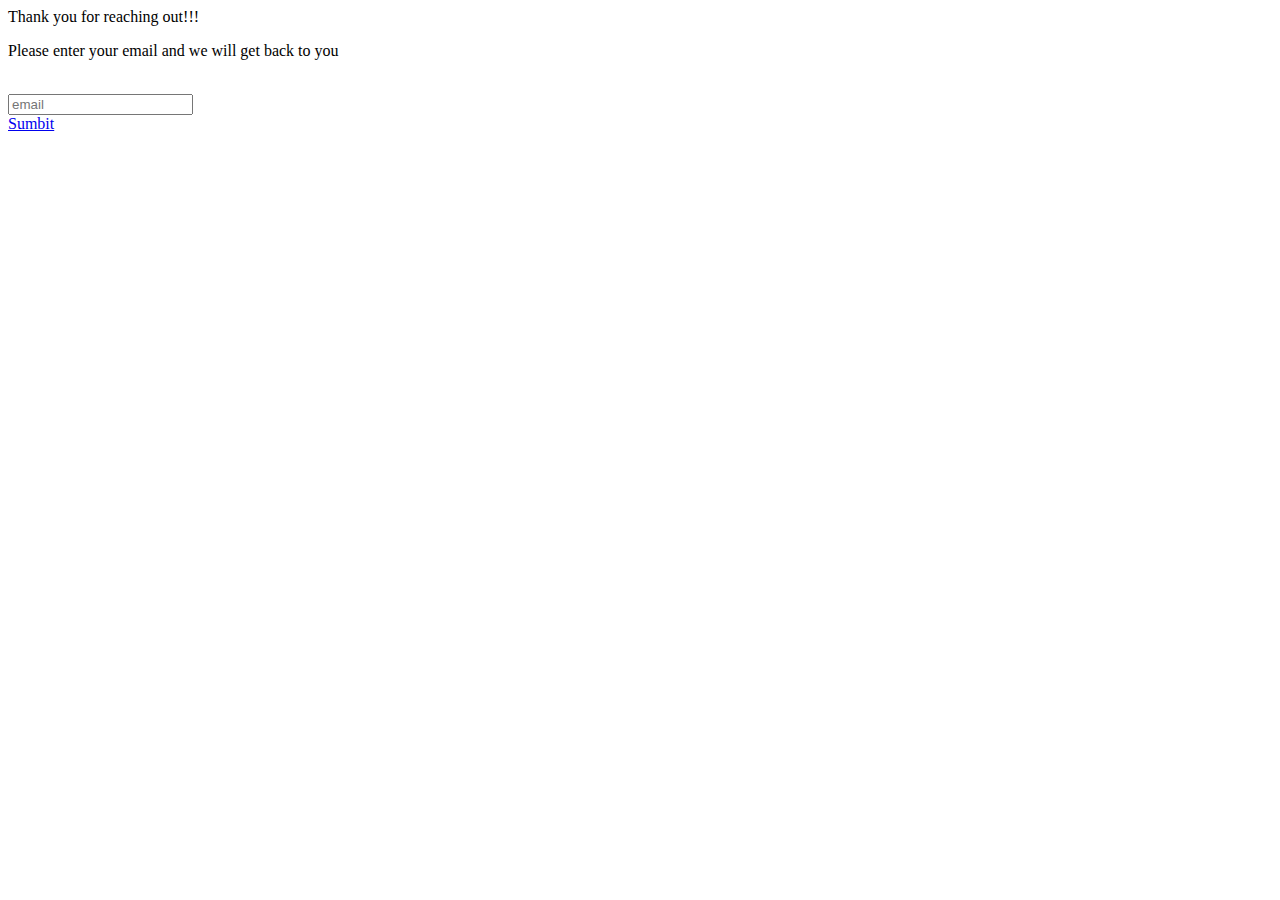
<file: contact.html>
<html>
    <head>
        <title>Contact</title>
    </head>
        <body>
          <p>Thank you for reaching out!!!</p>
          <p>Please enter your email and we will get back to you</p>
<br/>
<input type="email" placeholder="email" required/><br/>
            <a href="index.html">Sumbit</a>
    </body>
    
</html>
</file>
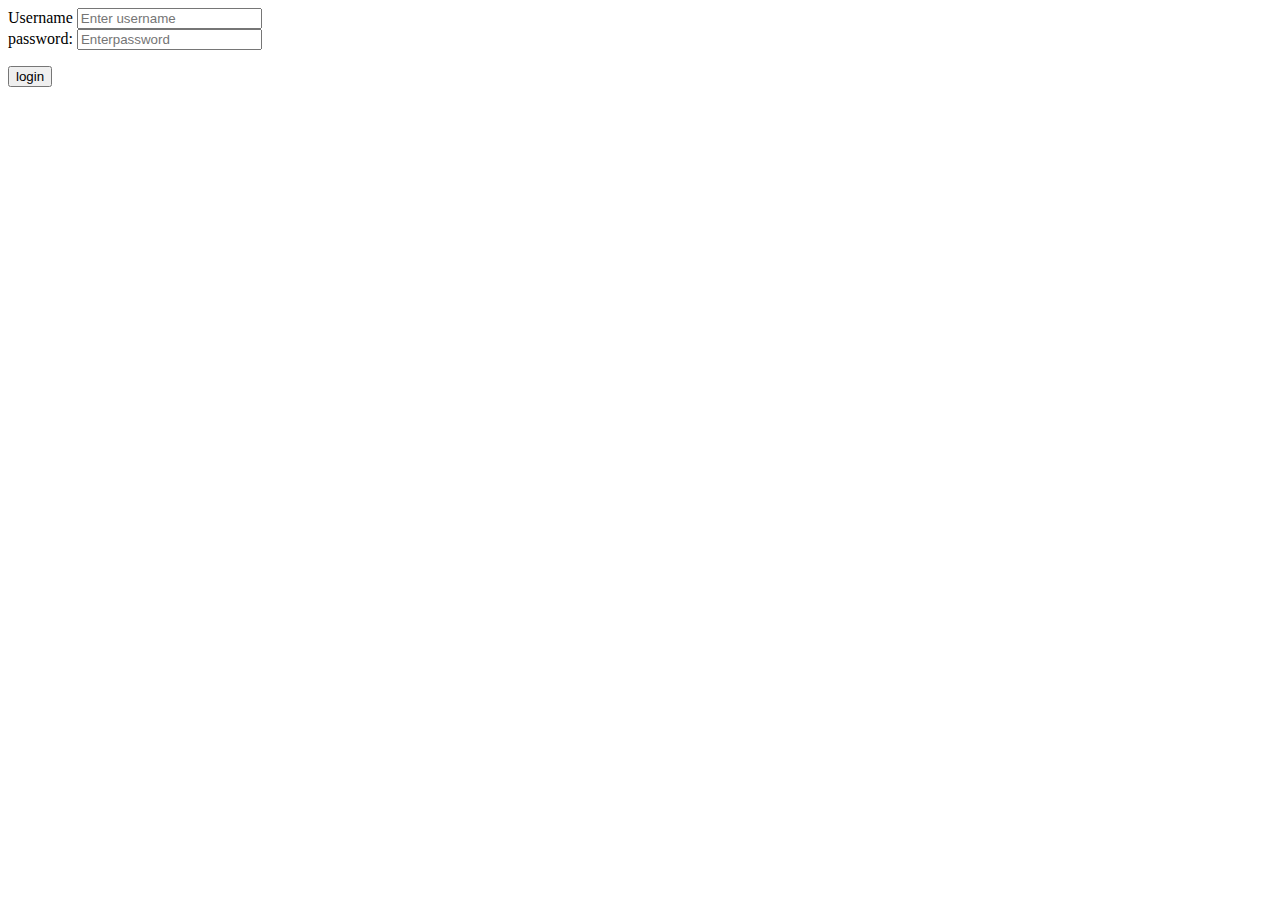
<file: login.html>
<html>
    <head>
        <title>Login</title>
        <link href="https://cdn.jsdelivr.net/npm/bootstrap@5.0.0-beta2/dist/css/bootstrap.min.css" rel="stylesheet" integrity="sha384-BmbxuPwQa2lc/FVzBcNJ7UAyJxM6wuqIj61tLrc4wSX0szH/Ev+nYRRuWlolflfl" crossorigin="anonymous">
        <body>
            <label for="username">Username</label>
               <input type="text" id=login placeholder="Enter username" required></br>
               <label for="password">password:</label>
               <input type="password" id=login placeholder="Enterpassword" required><br/>
               <form method="GET" action="index.html"></form>
               <input type="submit" value="login">
            </body>
</html>
</file>
